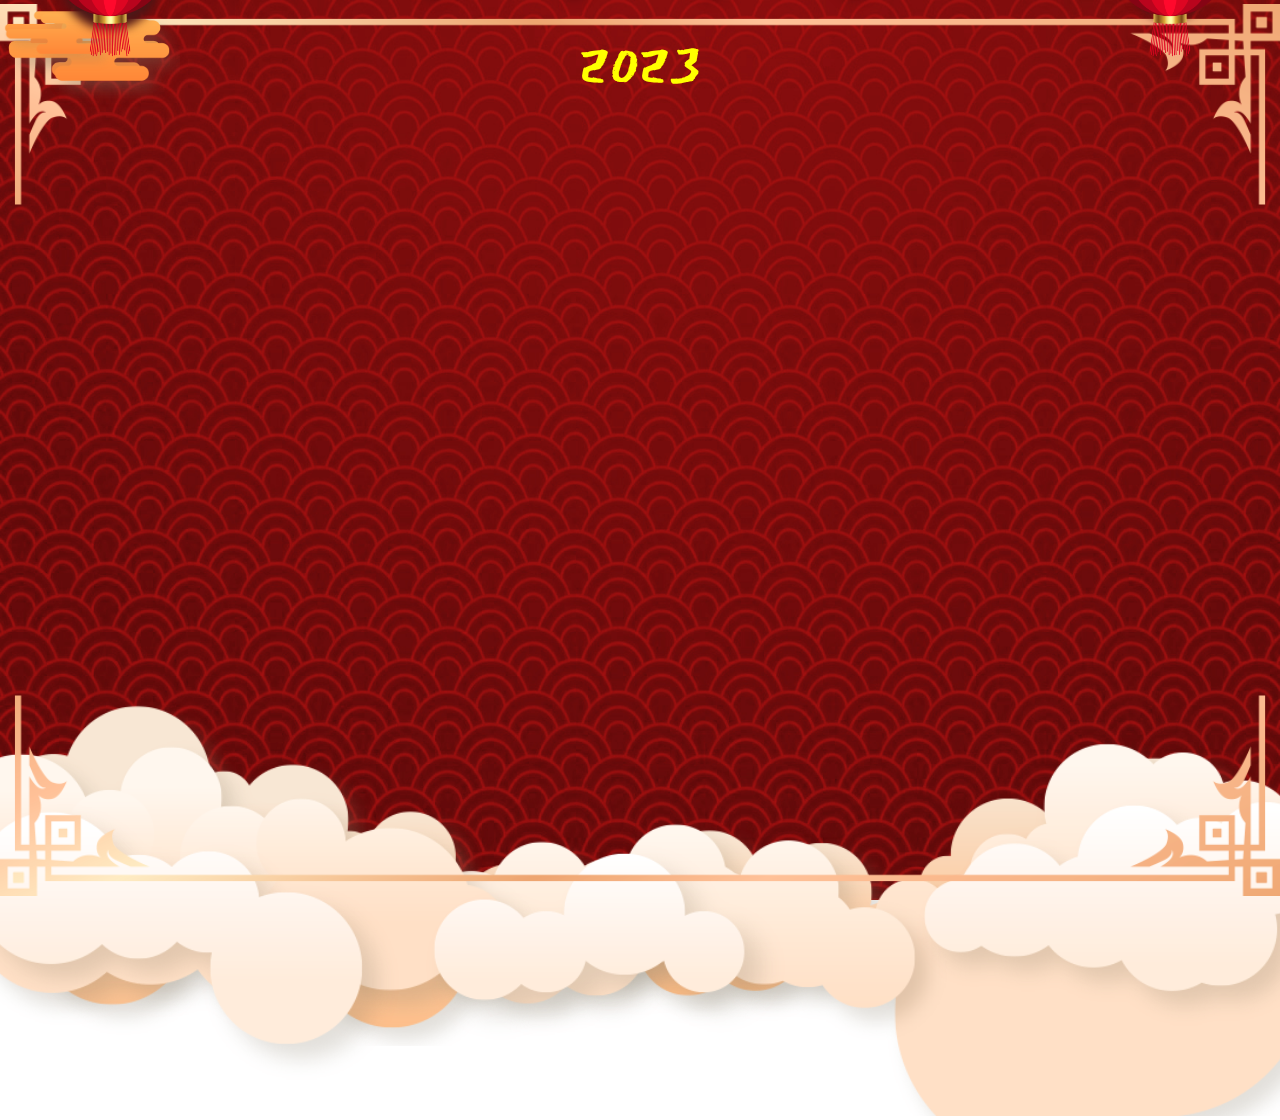
<file: index.html>
<!DOCTYPE html>
<html lang="en">

<head>
    <meta charset="UTF-8">
    <meta http-equiv="X-UA-Compatible" content="IE=edge">
    <meta name="viewport" content="width=device-width, initial-scale=1.0">
    <link rel="stylesheet" href="style.css">
    <title>Happy New Year 2023</title>
</head>

<body>
    <div class="wrapper">
        <h1>Thời gian chỉ còn...</h1>
        <div class="box-time">
            <div class="time">
                <p>Ngày</p>
                <span id="days">day</span>
            </div>
            <div class="time">
                <p>Giờ</p>
                <span id="hours">hours</span>
            </div>
            <div class="time">
                <p>Phút</p>
                <span id="minutes">minute</span>
            </div>
            <div class="time">
                <p>Giây</p>
                <span id="seconds">seconds</span>
            </div>
        </div>
    </div>
</body>
<script src="app.js"></script>

</html>
</file>
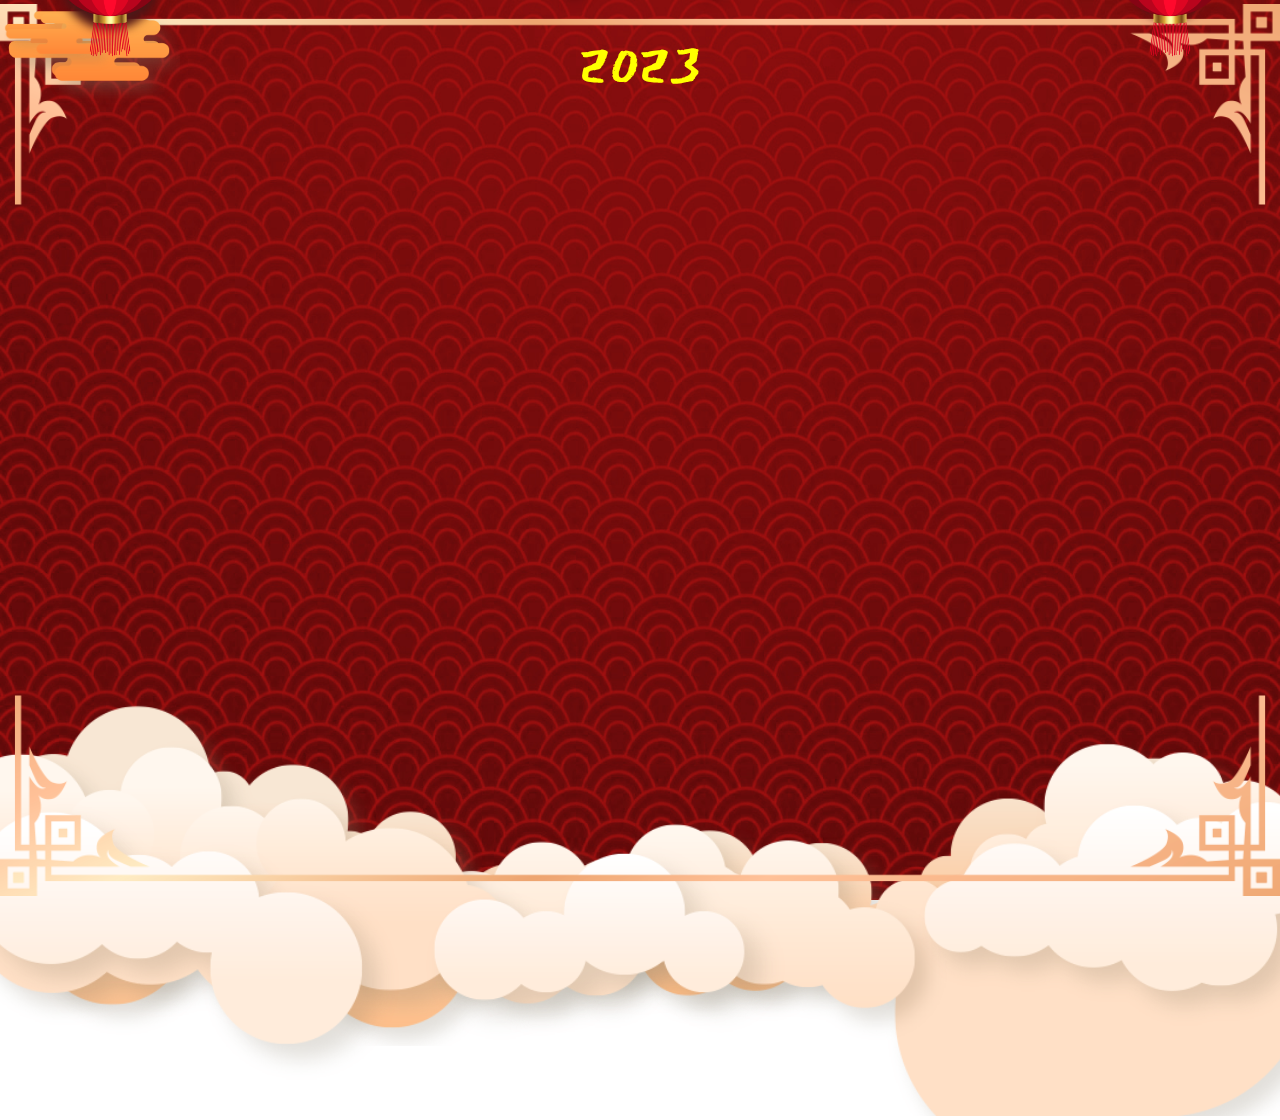
<file: intro.html>
<!DOCTYPE html>
<html lang="en">

<head>
    <meta charset="UTF-8">
    <meta http-equiv="X-UA-Compatible" content="IE=edge">
    <link rel="website icon" type="png" href="image/cat.png">
    <meta name="viewport" content="width=device-width, initial-scale=1.0">
    <link rel="stylesheet" href="https://cdnjs.cloudflare.com/ajax/libs/font-awesome/6.2.1/css/all.min.css"
        integrity="sha512-MV7K8+y+gLIBoVD59lQIYicR65iaqukzvf/nwasF0nqhPay5w/9lJmVM2hMDcnK1OnMGCdVK+iQrJ7lzPJQd1w=="
        crossorigin="anonymous" referrerpolicy="no-referrer" />
    <link rel="stylesheet" href="intro.css">
    <title>Happy New Year 2023</title>
</head>

<body>
    <div class="box-slider">
        <div class="slider1">
            <img src="image/bgr.jpg" alt="">
            <div class="happynewyear">
                <div class="textHappynewyear">
                    <div class="box-span">
                        <span></span>
                    </div>
                    <div class="box-span">
                        <span></span>
                    </div>
                    <div class="box-span">
                        <span></span>
                    </div>
                    <div class="box-span">
                        <span></span>
                    </div>
                </div>
            </div>
            <div class="box-button">
                <div class="button">
                    <button>Ấn vào đây nè!</button>
                    <span><i class="fa-solid fa-heart"></i></span>
                </div>
            </div>
            <div class="box-slider_img1">
                <div class="slider-img1">
                    <img src="image/circular-pattern.png" alt="">
                </div>
                <div class="pattern">
                    <img src="image/pattern.png" alt="">
                </div>
            </div>
            <div class="circle">
                <span></span>
            </div>
            <div class="box-flower">
                <div class="flower-img">
                    <img src="image/flower.png" alt="">
                </div>
                <div class="flower-img">
                    <img src="image/flower.png" alt="">
                </div>
                <div class="flower-img">
                    <img src="image/flower1.png" alt="">
                </div>
                <div class="flower-img">
                    <img src="image/flower1.png" alt="">
                </div>
                <div class="flower-img">
                    <img src="image/flower2.png" alt="">
                </div>
                <div class="flower-img">
                    <img src="image/flower2.png" alt="">
                </div>
            </div>
            <div class="box-slider_img2">
                <div class="box-slider-img2">
                    <div class="slider-img2">
                        <img src="image/lanterns.png" alt="">
                    </div>
                </div>
                <div class="box-slider-img3">
                    <div class="slider-img3">
                        <img src="image/lanterns.png" alt="">
                    </div>
                </div>
                <div class="box-slider-img4">
                    <div class="slider-img4">
                        <img src="image/lanterns.png" alt="">
                    </div>
                </div>
                <div class="box-slider-img5">
                    <div class="slider-img5">
                        <img src="image/lanterns.png" alt="">
                    </div>
                </div>
            </div>
            <div class="slider-img6">
                <img src="image/cloud-red1.png" alt="">
                <img src="image/cloud-red2.png" alt="">
                <img src="image/cloud-red2.png" alt="">
            </div>
            <div class="box-lion_dance">
                <div class="lion_dance1">
                    <img src="image/Lion-dance.gif" alt="">
                </div>
                <div class="lion_dance2">
                    <img src="image/Lion-dance2.gif" alt="">
                </div>
            </div>
            <div class="cat">
                <img src="image/cat.png" alt="">
            </div>
            <div class="box-number">
                <div class="number2023">
                    <div class="number">
                        <span>2</span>
                    </div>
                    <div class="number">
                        <span>0</span>
                    </div>
                    <div class="number">
                        <span>2</span>
                    </div>
                    <div class="number">
                        <span>3</span>
                    </div>
                </div>
            </div>
            <div class="box-rim">
                <div class="rim1">
                    <img src="image/rim1.png" alt="">
                </div>
                <div class="rim2">
                    <img src="image/rim1.png" alt="">
                </div>
            </div>
            <div class="box-texture_clouds">
                <div class="texture_clouds1">
                    <img src="image/texture-clouds.png" alt="">
                </div>
                <div class="texture_clouds1">
                    <img src="image/texture-clouds.png" alt="">
                </div>
                <div class="texture_clouds1">
                    <img src="image/texture-clouds.png" alt="">
                </div>
                <div class="texture_clouds1">
                    <img src="image/texture-clouds.png" alt="">
                </div>
                <div class="texture_clouds1">
                    <img src="image/texture-clouds.png" alt="">
                </div>
            </div>
            <div class="box-big_clouds">
                <div class="big_clouds1">
                    <img src="image/big-clouds1.png" alt="">
                </div>
                <div class="big_clouds2">
                    <img src="image/big-clouds2.png" alt="">
                </div>
                <div class="big_clouds3">
                    <img src="image/big-clouds3.png" alt="">
                </div>
            </div>
        </div>
        <div class="slider2">
            <div class="rhombus"></div>
            <div class="rhombus"></div>
            <div class="rhombus-img">
                <img src="image/avt.jpg" alt="">
            </div>
            <div class="mail">
                <button><i class="fa-regular fa-envelope"></i></button>
                <span class="heart"><i class="fa-solid fa-heart"></i></span>
            </div>
        </div>
        <div class="slider3">
            <div class="box-content">
                <div class="left">
                    <img src="image/bg1.jpg" alt="">
                    <div class="center">

                    </div>
                    <div class="lanterns-content">
                        <img src="image/lanterns.png" alt="">
                    </div>
                    <div class="box-big_flowers">
                        <img src="image/big-flower.png" alt="">
                        <img src="image/big-flower.png" alt="">
                        <img src="image/big-flower.png" alt="">
                        <img src="image/big-flower1.png" alt="">
                        <img src="image/big-flower1.png" alt="">
                        <img src="image/big-flower2.png" alt="">
                        <img src="image/big-flower2.png" alt="">
                        <img src="image/big-flower2.png" alt="">
                    </div>
                    <div class="box-circle_left">
                        <div class="circle_left">
                            <img src="image/circular-pattern.png" alt="">
                            <div class="text-content">
                                <h2>Happy New</h2>
                                <h1>Year</h1>
                                <span>2023</span>
                            </div>
                        </div>
                    </div>
                    <div class="apricot_blossom">
                        <img src="image/apricot-blossom.png" alt="">
                        <img src="image/apricot-blossom.png" alt="">
                        <img src="image/apricot-blossom.png" alt="">
                        <img src="image/apricot-blossom.png" alt="">
                        <img src="image/apricot-blossom.png" alt="">
                        <img src="image/apricot-blossom.png" alt="">
                    </div>
                </div>
                <div class="right">
                    <div class="content">
                        <div class="title">
                            <h1>&#129505Gửi cậu!</h1>
                        </div>
                        <p>
                            Năm mới, kính chúc gia đình cậu sức khỏe, vạn sự như ý an khang thịnh vượng.
                        </p>
                        <p>
                            Tớ chúc cậu luôn xinh đẹp, tài giỏi.
                        </p>
                        <p>
                            Chúc cho cậu luôn vui vẻ, hạnh phúc bên những người cậu yêu thương.
                        </p>
                        <p>
                            Chúc tất cả những gì tốt đẹp nhất sẽ luôn đến với cậu hiện tại cho đến mãi về sau...
                        </p>
                        <p>
                            Chúc cậu 1 đời bình an. Cảm ơn vì tất cả!
                        </p>
                        <div class="fixedContent">
                            <h3>Happy New Year</h3>
                        </div>
                        <div class="view">
                            <span><i class="fa-sharp fa-solid fa-eye"></i></span>
                        </div>
                    </div>
                </div>
            </div>
            <i class="fa-solid fa-xmark"></i>
        </div>
    </div>

    <audio id="song">
        <source src="image/nhac.mp3" type="audio/mp3">
    </audio>

    <script src="intro.js"></script>
</body>

</html>
</file>
<file: style.css>
@import url('https://fonts.googleapis.com/css2?family=Lobster&display=swap');
@import url('https://fonts.googleapis.com/css2?family=Caramel&display=swap');
@import url('https://fonts.googleapis.com/css2?family=Fredoka+One&display=swap');

* {
    padding: 0;
    margin: 0;
    box-sizing: border-box;
}

body {
    background-image: url('image/background1.jpg');
    background-repeat: no-repeat;
    background-size: cover;
    width: 100vw;
    height: 100vh;
    position: relative;
    display: flex;
    justify-content: center;
    align-items: center;
}

.wrapper {
    position: relative;
    width: 100%;
    height: 100%;
    display: flex;
    justify-content: center;
    align-items: center;
    flex-direction: column;
    line-height: 80px;
}

.wrapper h1 {
    font-size: 40px;
    font-family: 'Lobster', cursive;
    letter-spacing: 1px;
    color: #fff;
}

.wrapper .box-time {
    position: relative;
    display: flex;
    line-height: normal;
    width: 530px;
    justify-content: space-between;
}

.box-time .time {
    position: relative;
    width: 120px;
    height: 120px;
    display: flex;
    justify-content: center;
    align-items: center;
    flex-direction: column;
    background-color: rgb(216, 48, 48);
    border-radius: 50%;
    box-shadow: 0 0 20px #fff,
        0 0 40px #fff;
}

.box-time .time::before {
    position: absolute;
    content: '';
    width: 100px;
    height: 100px;
    border: 11px solid rgb(251, 255, 0);
    box-shadow: inset 0 0 10px #333;
    border-radius: 50%;
}

.box-time .time p {
    font-size: 35px;
    font-family: 'Caramel', cursive;
}

.box-time .time span {
    padding: 10px 0px;
    font-size: 25px;
    font-family: 'Fredoka One', cursive;
}

@media (max-width: 600px) {

    .wrapper .box-time {
        width: 350px;

    }

    .box-time .time {
        width: 70px;
        height: 70px;
    }

    .box-time .time::before {
        width: 70px;
        height: 70px;
    }

    .box-time .time p {
        font-size: 24px;
    }

    .box-time .time span {
        padding: 0px;
        font-size: 24px;
    }
}
</file>
<file: intro.css>
@import url('https://fonts.googleapis.com/css2?family=Water+Brush&display=swap');
@import url('https://fonts.googleapis.com/css2?family=East+Sea+Dokdo&display=swap');
@import url('https://fonts.googleapis.com/css2?family=Roboto&display=swap');
@import url('https://fonts.googleapis.com/css2?family=Lobster&display=swap');
@import url('https://fonts.googleapis.com/css2?family=Anton&display=swap');
@import url('https://fonts.googleapis.com/css2?family=Dancing+Script:wght@700&display=swap');

* {
    margin: 0;
    padding: 0;
    box-sizing: border-box;

}

body {
    width: 100vw;
    height: 100vh;
    overflow: hidden;
}

.box-slider {
    width: 100%;
    height: 100%;
    position: relative;
}

.box-slider_img1 {
    width: 100%;
    height: 100%;
    position: absolute;
    z-index: 1000;
    top: 0;
}

.slider1 {
    width: 100%;
    height: 100%;
    overflow: hidden;
    /* animation: slider1 3s forwards; */
    user-select: none;
}

@keyframes slider1 {
    0% {
        transform: scale(3);
        filter: blur(10px);
    }

    100% {
        transform: scale(1);
        filter: blur(0);
    }
}

.slider1 img {
    width: 100%;
    height: 100%;
}

.happynewyear {
    position: absolute;
    width: 100%;
    display: flex;
    justify-content: center;
    top: 0;
    left: 0;
    z-index: 100000;
}

.textHappynewyear {
    position: absolute;
    width: 500px;
    height: 80px;
    display: flex;
    justify-content: space-between;
    top: 20px;
    transform: translateY(-130px);
    animation: textHappyTransform 1s 3s forwards;
}

.view {
    font-size: 20px;
}

.fa-eye:before {
    margin-right: 10px;
    font-size: 24px;
    color: blue;
}

.fa-eye:hover:before {
    color: red;
}

@keyframes textHappyTransform {
    0% {
        transform: translateY(-130px);
    }

    50%,
    100% {
        transform: translateY(0px);
    }
}

.box-span {
    top: 0;
}

.textHappynewyear .box-span span {
    width: 80px;
    height: 80px;
    background-color: red;
    transform: rotate(45deg);
    display: flex;
    justify-content: center;
    align-items: center;
    box-shadow: inset 0px 0px 10px rgb(0, 0, 0, 0.6);
}

.textHappynewyear .box-span:nth-child(1) {
    animation: rotateText 5s linear infinite;
}

@keyframes rotateText {
    0% {
        transform: rotate(0deg);
        transform-origin: top;
    }

    25% {
        transform: rotate(5deg);
        transform-origin: top;
    }

    50% {
        transform: rotate(0deg);
        transform-origin: top;
    }

    75% {
        transform: rotate(-5deg);
        transform-origin: top;
    }

    100% {
        transform: rotate(0deg);
        transform-origin: top;
    }
}

.textHappynewyear .box-span:nth-child(2) {
    animation: rotateText2 3s linear infinite;
}

@keyframes rotateText2 {
    0% {
        transform: rotate(0deg);
        transform-origin: top;
    }

    25% {
        transform: rotate(5deg);
        transform-origin: top;
    }

    50% {
        transform: rotate(0deg);
        transform-origin: top;
    }

    75% {
        transform: rotate(-5deg);
        transform-origin: top;
    }

    100% {
        transform: rotate(0deg);
        transform-origin: top;
    }
}

.textHappynewyear .box-span:nth-child(3) {
    animation: rotateText3 7s linear infinite;
}

@keyframes rotateText3 {
    0% {
        transform: rotate(0deg);
        transform-origin: top;
    }

    25% {
        transform: rotate(5deg);
        transform-origin: top;
    }

    50% {
        transform: rotate(0deg);
        transform-origin: top;
    }

    75% {
        transform: rotate(-5deg);
        transform-origin: top;
    }

    100% {
        transform: rotate(0deg);
        transform-origin: top;
    }
}

.textHappynewyear .box-span:nth-child(4) {
    animation: rotateText4 4s linear infinite;
}

@keyframes rotateText4 {
    0% {
        transform: rotate(0deg);
        transform-origin: top;
    }

    25% {
        transform: rotate(5deg);
        transform-origin: top;
    }

    50% {
        transform: rotate(0deg);
        transform-origin: top;
    }

    75% {
        transform: rotate(-5deg);
        transform-origin: top;
    }

    100% {
        transform: rotate(0deg);
        transform-origin: top;
    }
}

.textHappynewyear span::before {
    position: absolute;
    content: '';
    width: 100%;
    height: 100%;
    border: 2px solid #ffe100;
    box-shadow: 8px 3px 15px rgb(0, 0, 0, 0.6);
}

.textHappynewyear .box-span:nth-child(1) span::after {
    position: absolute;
    content: 'Chúc';
    transform: rotate(-45deg);
    font-family: 'Water Brush', cursive;
    font-size: 40px;
    color: #ffe100;
    animation: textHappy1 4s linear infinite;
}

@keyframes textHappy1 {
    0% {
        content: 'Chúc';
    }

    33.333% {
        content: 'Vạn';
    }

    66.6667% {
        content: 'An';
    }

    100% {
        content: 'Chúc';
    }
}

.textHappynewyear .box-span:nth-child(2) span::after {
    position: absolute;
    content: 'Mừng';
    transform: rotate(-45deg);
    font-family: 'Water Brush', cursive;
    font-size: 35px;
    color: #ffe100;
    animation: textHappy2 4s linear infinite;
}

@keyframes textHappy2 {
    0% {
        content: 'Mừng';
    }

    33.333% {
        content: 'Sự';
    }

    66.6667% {
        content: 'Khang';
    }

    100% {
        content: 'Mừng';
    }
}

.textHappynewyear .box-span:nth-child(3) span::after {
    position: absolute;
    content: 'Năm';
    transform: rotate(-45deg);
    font-family: 'Water Brush', cursive;
    font-size: 40px;
    color: #ffe100;
    animation: textHappy3 4s linear infinite;
}

@keyframes textHappy3 {
    0% {
        content: 'Năm';
    }

    33.333% {
        content: 'Như';
    }

    66.6667% {
        content: 'Thịnh';
    }

    100% {
        content: 'Năm';
    }
}

.textHappynewyear .box-span:nth-child(4) span::after {
    position: absolute;
    content: 'Mới';
    transform: rotate(-45deg);
    font-family: 'Water Brush', cursive;
    font-size: 40px;
    color: #ffe100;
    animation: textHappy4 4s linear infinite;
}

@keyframes textHappy4 {
    0% {
        content: 'Mới';
    }

    33.333% {
        content: 'Ý';
    }

    66.6667% {
        content: 'Vượng';
    }

    100% {
        content: 'Mới';
    }
}

.box-slider_img1 {
    animation: scaleRotate 1s 4s forwards;
    opacity: 0;
    transform: scale(0.3);
}

.slider1 .box-slider_img1 .slider-img1 {
    position: absolute;
    width: 400px;
    top: 50%;
    left: 50%;
    transform: translate(-50%, -50%);
    display: flex;
    justify-content: center;
    align-items: center;
    z-index: 10;
    animation: sliderImg2 20s linear infinite;
}

@keyframes scaleRotate {
    0% {
        opacity: 0;
        transform: scale(0.3);
    }

    100% {
        opacity: 1;
        transform: scale(1);
    }
}

@keyframes sliderImg2 {
    0% {
        transform: translate(-50%, -50%) rotate(0deg);
    }

    100% {
        transform: translate(-50%, -50%) rotate(360deg);
    }
}

.slider1 .box-slider_img1 .slider-img1::before {
    position: absolute;
    content: '';
    width: calc(100% - 40px);
    height: calc(100% - 40px);
    background-color: #aa0000;
    border-radius: 50%;
    z-index: -1;
    box-shadow: inset 0px 0px 80px rgb(0, 0, 0);
}

.slider1 .box-slider_img1 .slider-img1 img {
    width: 100%;
}

.box-number {
    position: absolute;
    top: 0;
    left: 0;
    z-index: 10000;
    width: 100%;
    height: 100%;
    pointer-events: none;
}

.number2023 {
    position: absolute;
    display: flex;
    top: 63%;
    left: 50%;
    align-items: center;
    justify-content: center;
    transform: translate(-50%, -50%);
    font-family: 'East Sea Dokdo', cursive;
    color: rgb(255, 255, 0);
    font-size: 75px;
}

.number2023 .number:nth-child(1) {
    position: relative;
    top: -500px;
    animation: number1 1.5s 4.5s linear forwards;
}

@keyframes number1 {
    0% {
        top: -400px;
        left: -100px;
        transform: rotate(15deg);
        /* transform-origin: left; */
    }

    20% {
        top: 0px;
        left: -100px;
        transform: rotate(15deg);
        /* transform-origin: left; */
    }

    23% {
        top: -10px;
        left: -97px;
        transform: rotate(10deg);
    }

    25% {
        top: -20px;
        left: -95px;
    }

    28% {
        top: -28px;
        left: -90px;
    }

    30% {
        top: -35px;
        left: -85px;
    }

    33% {
        top: -41.5px;
        left: -82px;
    }

    35% {
        top: -50px;
        left: -80px;
    }

    40% {
        top: -62px;
        left: -75px;
    }

    45% {
        top: -68px;
        left: -70px;
    }

    50% {
        top: -70px;
        left: -65px;
    }

    52.5% {
        top: -69px;
        left: -62px;
    }

    55% {
        top: -68px;
        left: -60px;
    }

    57.5% {
        top: -65px;
        left: -55px;
    }

    60% {
        top: -62px;
        left: -50px;
    }

    62.5% {
        top: -59px;
        left: -48px;
    }

    65% {
        top: -50px;
        left: -45px;
    }

    67.5% {
        top: -41.5px;
        left: -43px;
    }

    70% {
        top: -35px;
        left: -40px;
    }

    72.5% {
        top: -28px;
        left: -38px;
    }

    75% {
        top: -20px;
        left: -35px;
    }

    77.5% {
        top: -10px;
        left: -33px;
    }

    80% {
        top: 0;
        left: -30px;
        transform: rotate(-15deg);
    }

    82.5% {
        top: -3px;
        left: -27px;
    }

    85% {
        top: -8px;
        left: -22.5px;
    }

    90% {
        top: -20px;
        left: -15px;
    }

    95% {
        top: -8px;
        left: -7.5px;
    }

    100% {
        top: 0px;
        left: 0px;
        transform: rotate(0deg);
        transform-origin: left;
    }
}

.number2023 .number:nth-child(2) {
    position: relative;
    top: -500px;
    animation: number1 1.5s 5.5s linear forwards;
}

.number2023 .number:nth-child(3) {
    position: relative;
    top: -500px;
    animation: number1 1.5s 6.5s linear forwards;
}

.number2023 .number:nth-child(4) {
    position: relative;
    top: -500px;
    animation: number1 1.5s 7.5s linear forwards;
}

.box-button {
    position: absolute;
    top: 75%;
    left: 50%;
    transform: translate(-50%, -50%) scale(0);
    z-index: 10000;
    animation: scaleButton 3s 10s linear forwards;
}

@keyframes scaleButton {
    0% {
        transform: translate(-50%, -50%) scale(0);
    }

    10% {
        transform: translate(-50%, -50%) scale(1.3);
    }

    20% {
        transform: translate(-50%, -50%) scale(0.7);
    }

    30%,
    100% {
        transform: translate(-50%, -50%) scale(1);
    }
}

.box-button .button {
    width: 170px;
    height: 50px;
    display: flex;
    justify-content: center;
    align-items: center;
}

.box-button .button button {
    padding: 10px 15px;
    background-color: rgb(199, 37, 68);
    font-family: 'Roboto', sans-serif;
    border: none;
    color: #ffe100;
    font-size: 15px;
    font-weight: bold;
    border-radius: 4px 0px 0px 4px;
    cursor: pointer;
    transition: 0.5s;
}

.box-button .button button:hover {
    background-color: rgb(180, 32, 59);
    color: aliceblue;
}

.box-button .button span {
    position: relative;
    width: 42px;
    height: 42px;
    background-color: rgb(199, 37, 68);
    margin-left: -2px;
    border-radius: 0px 6px 6px 0px;
    cursor: pointer;
    display: flex;
    justify-content: center;
    align-items: center;
    transition: 0.5s;
}

.box-button .button button:hover~span {
    transform: translateY(-4px);
    background-color: rgb(186, 35, 62);
    box-shadow: -2px 2px 5px rgb(0, 0, 0, 0.5);
}

.box-button .button span i {
    color: #fff;
    transition: 0.5s;
}

.box-button .button button:hover~span i {
    color: rgb(255, 41, 80);
    transform: rotate(360deg);
    filter: drop-shadow(0px 0px 10px rgb(255, 187, 199));
}

.circle {
    position: absolute;
    top: 0;
    left: 0;
    width: 100%;
    height: 100%;
    display: flex;
    justify-content: center;
    align-items: center;
}

.circle span {
    position: absolute;
    width: 450px;
    height: 450px;
    background: #db0000;
    border-radius: 50%;
    display: flex;
    justify-content: center;
    align-items: center;
    box-shadow: 0 0 30px rgb(0, 0, 0);
    opacity: 0;
    animation: scaleRotate 1s 3s forwards;
}

.circle span::before {
    position: absolute;
    content: '';
    width: 100%;
    height: 100%;
    border: 4px solid #ffe100;
    border-radius: 50%;
}

.pattern {
    position: absolute;
    top: 50%;
    left: 50%;
    transform: translate(-50%, -50%);
    content: '';
    width: 230px;
    height: 230px;
    display: flex;
    justify-content: center;
    align-items: center;
    z-index: 1000;
    overflow: hidden;
    background-color: #aa0000;
    border-radius: 50%;
    box-shadow: inset 0px 0px 15px rgb(0, 0, 0, 0.6);
}

.pattern img {
    width: 570px;
    opacity: 0.5;
}

.box-flower {
    position: absolute;
    top: 0;
    left: 0;
    width: 100%;
    animation: scaleRotate 1s 4s forwards;
    opacity: 0;
    transition: all 1s;
    transform: scale(0.3);
    z-index: 80;
}

.flower-img:nth-child(1) {
    position: absolute;
    width: 100px;
    top: 100px;
    left: 460px;
    z-index: 1000;
    animation: rotateFlower 3s linear infinite;
}

@keyframes rotateFlower {
    0% {
        transform: rotate(0deg);
    }

    100% {
        transform: rotate(360deg);
    }
}

.flower-img:nth-child(4) {
    position: absolute;
    width: 130px;
    top: 380px;
    right: 430px;
    z-index: 1000;
    /* filter: drop-shadow(-5px 6px 5px rgb(0, 0, 0, 0.5)); */
    animation: rotateFlower2 5s linear infinite;
}

@keyframes rotateFlower2 {
    0% {
        transform: rotate(360deg);
    }

    100% {
        transform: rotate(0deg);
    }
}

.flower-img:nth-child(3) {
    position: absolute;
    width: 180px;
    top: 140px;
    left: 350px;
    z-index: 10;
    /* filter: drop-shadow(-5px 6px 5px rgb(0, 0, 0, 0.5)); */
    animation: rotateFlower2 3s linear infinite;
}

.flower-img:nth-child(6) {
    position: absolute;
    width: 100px;
    top: 330px;
    right: 420px;
    z-index: 70;
    /* filter: drop-shadow(-5px 6px 5px rgb(0, 0, 0, 0.5)); */
    animation: rotateFlower 3s linear infinite;
}

.flower-img:nth-child(5) {
    position: absolute;
    width: 125px;
    top: 110px;
    left: 400px;
    z-index: 10;
    /* filter: drop-shadow(-5px 6px 5px rgb(0, 0, 0, 0.5)); */
    animation: rotateFlower2 5s linear infinite;
}

.flower-img:nth-child(2) {
    position: absolute;
    width: 180px;
    top: 390px;
    right: 460px;
    z-index: 10;
    /* filter: drop-shadow(-5px 6px 5px rgb(0, 0, 0, 0.5)); */
    animation: rotateFlower2 4s linear infinite;
}

.box-slider_img2 {
    position: absolute;
    width: 100%;
    height: 100%;
    top: 0;
    left: 0;
}

.box-slider-img2 {
    position: absolute;
    width: 160px;
    top: -200px;
    left: 0;
    z-index: 100;
    animation: dichchuyen1 2s forwards,
        lanterns 3s infinite linear;
    animation-delay: 2s;
}

@keyframes dichchuyen1 {
    0% {
        top: -150px;
        left: 0;
    }

    30% {
        top: 0;
        left: 0;
    }

    50% {
        top: -20px;
        left: 0;
    }

    100% {
        top: 0;
        left: 0;
    }
}

.box-slider-img2 .slider-img2 {
    position: absolute;
    top: 100px;
    left: 30px;
    width: 160px;
    display: flex;
    justify-content: center;
    align-items: center;
    z-index: 100;
}

@keyframes lanterns {
    0% {
        transform: rotate(0deg);
        transform-origin: top;
    }

    25% {
        transform-origin: top;
        transform: rotate(5deg);
    }

    50% {
        transform-origin: top;
        transform: rotate(0deg);
    }

    75% {
        transform-origin: top;
        transform: rotate(-5deg);
    }

    100% {
        transform: rotate(0deg);
        transform-origin: top;
    }
}

.box-slider-img2 .slider-img2::before {
    position: absolute;
    content: '';
    width: 100px;
    height: 100px;
    background-image: radial-gradient(circle farthest-corner at center, #373737 0%, #5d0000 100%);
    top: 50%;
    left: 50%;
    transform: translate(-50%, -50%);
    border-radius: 50%;
    filter: blur(5px);
    z-index: -1;
}

.box-slider-img2 .slider-img2::after {
    position: absolute;
    content: '';
    width: 2px;
    height: 200px;
    background: #ffe100;
    z-index: -1;
    top: -145px;
}

.slider-img2 img {
    width: 100%;
    z-index: 9;
}

.box-slider-img3 {
    position: absolute;
    top: -200px;
    left: 230px;
    width: 130px;
    height: auto;
    z-index: 100;
    animation: dichchuyen2 2s 2s forwards,
        lanterns 3s 1s infinite linear;
}

@keyframes dichchuyen2 {
    0% {
        top: -200px;
        left: 230px;
    }

    30% {
        top: 0;
        left: 230px;
    }

    50% {
        top: -20px;
        left: 230px;
    }

    100% {
        top: 0;
        left: 230px;
    }
}

.box-slider-img3 .slider-img3 {
    position: absolute;
    top: 50px;
    width: 130px;
    display: flex;
    justify-content: center;
    align-items: center;
    z-index: 10;
}

.box-slider-img3 .slider-img3::before {
    position: absolute;
    content: '';
    width: 80px;
    height: 80px;
    background-image: radial-gradient(circle farthest-corner at center, #373737 0%, #5d0000 100%);
    top: 50%;
    left: 50%;
    transform: translate(-50%, -50%);
    border-radius: 50%;
    filter: blur(5px);
    z-index: -1;
}

.box-slider-img3 .slider-img3::after {
    position: absolute;
    content: '';
    width: 2px;
    height: 200px;
    background: #ffe100;
    z-index: -1;
    top: -145px;
}

.slider-img3 img {
    width: 100%;
    z-index: 9;
}

.box-slider-img4 {
    position: absolute;
    top: -200px;
    right: 230px;
    width: 130px;
    height: auto;
    z-index: 100;
    animation: dichchuyen3 2s 2s forwards,
        lanterns 3s 1s infinite linear;
}

@keyframes dichchuyen3 {
    0% {
        top: -200px;
        right: 230px;
    }

    30% {
        top: 0;
        right: 230px;
    }

    50% {
        top: -20px;
        right: 230px;
    }

    100% {
        top: 0;
        right: 230px;
    }
}

.box-slider-img4 .slider-img4 {
    position: absolute;
    top: 50px;
    width: 130px;
    display: flex;
    justify-content: center;
    align-items: center;
    z-index: 10;
}

.box-slider-img4 .slider-img4::before {
    position: absolute;
    content: '';
    width: 80px;
    height: 80px;
    background-image: radial-gradient(circle farthest-corner at center, #373737 0%, #5d0000 100%);
    top: 50%;
    left: 50%;
    transform: translate(-50%, -50%);
    border-radius: 50%;
    filter: blur(5px);
    z-index: -1;
}

.box-slider-img4 .slider-img4::after {
    position: absolute;
    content: '';
    width: 2px;
    height: 200px;
    background: #ffe100;
    z-index: -1;
    top: -145px;
}

.slider-img4 img {
    width: 100%;
    z-index: 9;
}

.box-slider-img5 {
    position: absolute;
    top: -200px;
    right: 30px;
    width: 160px;
    height: auto;
    z-index: 100;
    animation: dichchuyen4 2s 2s forwards,
        lanterns 3s infinite linear;
}

@keyframes dichchuyen4 {
    0% {
        top: -200px;
        right: 30px;
    }

    30% {
        top: 0;
        right: 30px;
    }

    50% {
        top: -20px;
        right: 30px;
    }

    100% {
        top: 0;
        right: 30px;
    }
}

.box-slider-img5 .slider-img5 {
    position: absolute;
    top: 100px;
    width: 160px;
    display: flex;
    justify-content: center;
    align-items: center;
    z-index: 10;
}

.box-slider-img5 .slider-img5::before {
    position: absolute;
    content: '';
    width: 80px;
    height: 80px;
    background-image: radial-gradient(circle farthest-corner at center, #373737 0%, #5d0000 100%);
    top: 50%;
    left: 50%;
    transform: translate(-50%, -50%);
    border-radius: 50%;
    filter: blur(5px);
    z-index: -1;
}

.box-slider-img5 .slider-img5::after {
    position: absolute;
    content: '';
    width: 2px;
    height: 200px;
    background: #ffe100;
    z-index: -1;
    top: -145px;
}

.slider-img5 img {
    width: 100%;
    z-index: 9;
}

.slider-img6 {
    position: absolute;
    top: 0;
    left: 0;
    z-index: 100;
}

.slider-img6 img:nth-child(1) {
    width: 170px;
    filter: drop-shadow(5px 5px 7px rgb(0, 0, 0, 0.5));
    margin-top: 120px;
    margin-left: -160px;
    position: absolute;
    z-index: 11;
    animation: cloudRed1 2s 3s forwards;
}

@keyframes cloudRed1 {
    0% {
        margin-left: -160px;
    }

    50%,
    100% {
        margin-left: 210px;
    }
}

.slider-img6 img:nth-child(2) {
    width: 160px;
    filter: drop-shadow(5px 7px 8px rgb(0, 0, 0, 0.4));
    margin-top: 200px;
    margin-left: 1500px;
    position: absolute;
    z-index: 11;
    animation: cloudRed2 2s 3s forwards;
}

@keyframes cloudRed2 {
    0% {
        margin-left: 1500px;
    }

    50%,
    100% {
        margin-left: 800px;
    }
}

.slider-img6 img:nth-child(3) {
    width: 180px;
    filter: drop-shadow(-8px 5px 7px rgb(0, 0, 0, 0.4));
    margin-top: 450px;
    margin-left: -170px;
    position: absolute;
    z-index: 11;
    transform: scaleX(-1) rotate(-5deg);
    animation: cloudRed3 2s 3s forwards;
}

@keyframes cloudRed3 {
    0% {
        margin-left: -100px;
    }

    50%,
    100% {
        margin-left: 440px;
    }
}

.box-lion_dance {
    position: absolute;
    top: 0;
    left: 0;
    width: 100%;
    height: 100%;
}

.box-lion_dance .lion_dance1 {
    position: absolute;
    width: 250px;
    top: 290px;
    right: 180px;
    z-index: 100;
    transform: scale(0);
    animation: lionDance 3s 3.5s forwards alternate;
}

@keyframes lionDance {
    0% {
        transform: scale(0);
    }

    10% {
        transform: scale(1.3);
    }

    20% {
        transform: scale(0.7);
    }

    30%,
    100% {
        transform: scale(1);
    }
}

.box-lion_dance .lion_dance1::before {
    position: absolute;
    content: '';
    width: 120px;
    height: 15px;
    background-color: rgb(0, 0, 0);
    border-radius: 10px;
    left: 60%;
    bottom: 60px;
    transform: translateX(-50%);
    filter: blur(8px);
    z-index: -1;
}

.box-lion_dance .lion_dance2 {
    position: absolute;
    width: 250px;
    top: 310px;
    left: 200px;
    z-index: 100;
    transform: scale(0);
    animation: lionDance 3s 3.5s forwards alternate;
}

.box-lion_dance .lion_dance2::before {
    position: absolute;
    content: '';
    width: 100px;
    height: 15px;
    background-color: rgb(0, 0, 0);
    border-radius: 10px;
    left: 44%;
    bottom: 27px;
    transform: translateX(-50%);
    filter: blur(8px);
    z-index: -1;
}

.cat {
    position: absolute;
    top: 50%;
    left: 50%;
    opacity: 0;
    transform: translate(-50%, -50%) scale(0);
    z-index: 1000;
    transition: .5s;
    cursor: pointer;
    animation: scaleCat 1s 4.2s forwards;
}

@keyframes scaleCat {
    0% {
        opacity: 0;
        top: 50%;
        left: 50%;
        transform: translate(-50%, -50%) scale(0);
    }

    100% {
        opacity: 1;
        top: 50%;
        left: 50%;
        transform: translate(-50%, -50%) scale(1);
    }
}

.cat:hover {
    filter: drop-shadow(0 0 25px rgb(255, 255, 0));
}

.cat img {
    width: 190px;
    margin-top: -5rem;
}

.box-rim {
    position: absolute;
    width: 100%;
    height: 100%;
    top: 0;
    left: 0;
    z-index: 10;
}

.box-rim .rim1 {
    top: 0;
    transform: scaleY(-1);
}

.box-rim .rim2 {
    position: absolute;
    bottom: 0;
    width: 100%;
}

.box-texture_clouds {
    position: absolute;
    top: 0;
    left: 0;
    width: 100%;
}

.texture_clouds1:nth-child(1) {
    position: absolute;
    width: 120px;
    animation: textureClouds1 60s infinite linear;
}

@keyframes textureClouds1 {
    0% {
        top: 200px;
        left: -150px;
    }

    50% {
        top: 200px;
        left: 1300px;
    }

    100% {
        top: 200px;
        left: -150px;
    }
}

.texture_clouds1 img {
    width: 120px;
}

.texture_clouds1:nth-child(2) {
    position: absolute;
    /* top: 320px;
    left: 280px; */
    width: 130px;
    z-index: 10;
    animation: textureClouds2 30s infinite linear;
}

@keyframes textureClouds2 {
    0% {
        top: 320px;
        left: -150px;
    }

    50% {
        top: 320px;
        left: 1300px;
    }

    100% {
        top: 200px;
        left: -150px;
    }
}

.texture_clouds1:nth-child(2) img {
    width: 170px;
}

.texture_clouds1:nth-child(3) {
    position: absolute;
    /* top: 150px;
    right: 180px; */
    width: 100px;
    z-index: 10;
    animation: textureClouds3 65s infinite linear;
}

@keyframes textureClouds3 {
    0% {
        top: 150px;
        right: -150px;
    }

    50% {
        top: 150px;
        right: 1300px;
    }

    100% {
        top: 150px;
        right: -150px;
    }
}

.texture_clouds1:nth-child(3) img {
    width: 100px;
}

.texture_clouds1:nth-child(4) {
    position: absolute;
    /* top: 260px;
    right: 250px; */
    width: 180px;
    z-index: 10;
    animation: textureClouds4 20s infinite linear;
}

@keyframes textureClouds4 {
    0% {
        top: 260px;
        right: -150px;
    }

    50% {
        top: 260px;
        right: 1300px;
    }

    100% {
        top: 260px;
        right: -150px;
    }
}

.texture_clouds1:nth-child(4) img {
    width: 180px;
}

.texture_clouds1:nth-child(5) {
    position: absolute;
    /* top: 380px;
    right: 30px; */
    width: 120px;
    z-index: 10;
    animation: textureClouds5 50s infinite linear;
}

@keyframes textureClouds5 {
    0% {
        top: 380px;
        right: -150px;
    }

    50% {
        top: 380px;
        right: 1300px;
    }

    100% {
        top: 380px;
        right: -150px;
    }
}

.texture_clouds1:nth-child(5) img {
    width: 120px;
}

.box-big_clouds {
    position: absolute;
    top: 0;
    left: 0;
    width: 100%;
    height: 100%;
    display: flex;
    justify-content: center;
    align-items: center;
}

.big_clouds1 {
    position: absolute;
    bottom: -190px;
    width: 110%;
    z-index: 7;
    animation: bigClouds1 4s infinite alternate;
}

@keyframes bigClouds1 {
    0% {
        transform: scale(1);
    }

    50% {
        transform: scale(0.98);
    }

    100% {
        transform: scale(1);
    }
}

.big_clouds2 {
    position: absolute;
    bottom: -220px;
    width: 110%;
    z-index: 6;
    animation: bigClouds2 3s infinite alternate;
}

@keyframes bigClouds2 {
    0% {
        transform: scale(1);
    }

    50% {
        transform: scale(0.98);
    }

    100% {
        transform: scale(1);
    }
}

.big_clouds3 {
    position: absolute;
    bottom: -150px;
    width: 110%;
    z-index: 5;
    animation: bigClouds3 2s infinite alternate;
}

@keyframes bigClouds3 {
    0% {
        transform: scale(1);
    }

    50% {
        transform: scale(0.98);
    }

    100% {
        transform: scale(1);
    }
}


/* ---------slider2-------- */
.slider2 {
    position: absolute;
    top: 50%;
    left: 50%;
    transform: translate(-50%, -50%);
    display: flex;
    justify-content: center;
    align-items: center;
    z-index: 100;
    user-select: auto;
}

.slider2 .rhombus:nth-child(1) {
    position: absolute;
    width: 396px;
    height: 370px;
    background: #fff;
    transform: rotate(-35deg) skewX(20deg) scale(0);
    border: 4px solid rgb(255, 255, 0);
    box-shadow: 0 0 10px rgb(0, 0, 0),
        0 0 30px rgb(0, 0, 0, 0.5);
    transition: 1s;
}

.slider2 .rhombus:nth-child(2) {
    position: absolute;
    width: 310px;
    height: 284px;
    background: #fff;
    transform: rotate(-35deg) skewX(20deg) scale(0);
    border: 4px solid rgb(255, 255, 0);
    box-shadow: 0 0 10px rgb(0, 0, 0, 0.5),
        0 0 20px rgb(0, 0, 0, 0.1);
}

.rhombus-img {
    width: 250px;
    height: 250px;
    background-color: #fff;
    border: 4px solid rgb(255, 255, 0);
    z-index: 100;
    box-shadow: 0 0 10px rgb(0, 0, 0, 0.5),
        0 0 20px rgb(0, 0, 0, 0.1);
    overflow: hidden;
    border-radius: 50%;
    transform: scale(0);
}

.rhombus-img img {
    width: 100%;
    height: 100%;
    object-fit: cover;
    transition: 0.5s;
}

.mail {
    position: absolute;
    z-index: 100000;
    margin-top: 330px;
    width: 100px;
    height: 40px;
    display: flex;
    justify-content: center;
    align-items: center;
    cursor: pointer;
    transform: scale(0);
}

.mail button {
    padding: 10px 15px;
    background-color: rgb(199, 37, 68);
    border: none;
    font-size: 25px;
    border-radius: 4px 0px 0px 4px;
    transition: 0.5s;
    width: 58px;
    height: 40px;
    display: flex;
    justify-content: center;
    align-items: center;
    cursor: pointer;
    color: #fff;
}

.mail button>i {
    transition: 0.5s;
}

.mail span {
    position: relative;
    width: 44px;
    height: 44px;
    background-color: rgb(199, 37, 68);
    margin-left: -2px;
    border-radius: 0px 6px 6px 0px;
    cursor: pointer;
    display: flex;
    justify-content: center;
    align-items: center;
    transition: 0.5s;
}

.heart i {
    color: #fff;
    transition: 1s;
}

.mail:hover button i {
    cursor: pointer;
    color: rgb(255, 41, 80);
    filter: drop-shadow(0px 0px 10px rgb(255, 187, 199));
    animation: rotateMail 0.5s linear infinite;
}

@keyframes rotateMail {
    0% {
        transform: rotate(0deg);
    }

    25% {
        transform: rotate(5deg);
    }

    50% {
        transform: rotate(0deg);
    }

    75% {
        transform: rotate(-5deg);
    }

    100% {
        transform: rotate(0deg);
    }
}

.mail:hover>.heart {
    transform: translateY(-4px);
    background-color: rgb(186, 35, 62);
    box-shadow: -2px 2px 5px rgb(0, 0, 0, 0.5);
}

.mail:hover>.heart i {
    color: rgb(255, 41, 80);
    transform: rotate(360deg);
    filter: drop-shadow(0px 0px 10px rgb(255, 187, 199));
}

.slider3 {
    position: absolute;
    width: 100%;
    height: 100%;
    top: 0;
    left: 0;
    background: rgb(0, 0, 0, 0.5);
    z-index: 100000;
    display: flex;
    justify-content: center;
    align-items: center;
    transform: scale(0);
    transition: all 0.5s;
}

.slider3.active {
    transform: scale(1);
}

.slider3 i {
    position: absolute;
    top: 20px;
    right: 20px;
    color: #fff;
    font-size: 30px;
    cursor: pointer;
}

.box-content {
    position: relative;
    width: 800px;
    height: 500px;
    display: flex;
    overflow: hidden;
    background: linear-gradient(360deg, rgb(206, 19, 53) 0%, rgb(199, 20, 53) 100%);
    margin: 0px 20px;
}

.box-content .left {
    position: relative;
    width: 50%;
    height: 100%;
    border-right: 1px solid rgb(0, 0, 0, 0.2);
    box-shadow: 0 0 5px rgb(0, 0, 0, 0.5);
    overflow: hidden;
    display: flex;
    justify-content: center;
    align-items: center;
}

.left>img {
    opacity: 0.4;
    width: 1000px;
    height: 600px;
}

.left .center {
    position: absolute;
    width: 60%;
    height: 100%;
    background: rgb(156, 19, 58);
    border-left: 3px solid rgb(255, 255, 0);
    border-right: 3px solid rgb(255, 255, 0);
    display: flex;
    justify-content: center;
}

.left .center::before {
    position: absolute;
    content: '';
    width: 260px;
    height: 100%;
    border-left: 5px solid rgb(255, 255, 0);
    border-right: 5px solid rgb(255, 255, 0);
}

.left .lanterns-content {
    position: absolute;
    width: 150px;
    left: -20px;
    top: 20px;
    display: flex;
    justify-content: center;
    filter: drop-shadow(0 5px 7px rgb(0, 0, 0, 0.6));
}

.left .lanterns-content::before {
    position: absolute;
    content: '';
    width: 2px;
    height: 100px;
    background-color: #e8cd00;
    top: -20px;
    z-index: -1;
}

.left .lanterns-content>img {
    width: 150px;
}

.box-big_flowers {
    position: absolute;
    width: 100%;
    height: 100%;
    top: 0;
    left: 0;
}

.box-big_flowers img:nth-child(1) {
    position: absolute;
    top: 50px;
    right: 50px;
    width: 50px;
    z-index: 10;
    filter: drop-shadow(0 5px 7px rgb(0, 0, 0, 0.6));
}

.box-big_flowers img:nth-child(2) {
    position: absolute;
    top: 420px;
    left: 15px;
    width: 30px;
    z-index: 10;
    filter: drop-shadow(0 5px 7px rgb(0, 0, 0, 0.6));
}

.box-big_flowers img:nth-child(3) {
    position: absolute;
    top: 450px;
    left: 105px;
    width: 50px;
    z-index: 10;
    filter: drop-shadow(0 5px 7px rgb(0, 0, 0, 0.6));
}

.box-big_flowers img:nth-child(4) {
    position: absolute;
    top: -20px;
    right: -30px;
    width: 120px;
    z-index: 1;
}

.box-big_flowers img:nth-child(5) {
    position: absolute;
    top: 300px;
    left: -70px;
    width: 120px;
    z-index: 1;
}

.box-big_flowers img:nth-child(6) {
    position: absolute;
    top: 400px;
    left: 30px;
    width: 100px;
    z-index: 1;
}

.box-big_flowers img:nth-child(7) {
    position: absolute;
    top: 10px;
    right: 120px;
    width: 40px;
    z-index: 1;
}

.box-big_flowers img:nth-child(8) {
    position: absolute;
    top: 150px;
    right: 20px;
    width: 25px;
    z-index: 1;
}

.box-circle_left {
    position: absolute;
    width: 100%;
    height: 100%;
    z-index: 100;
}

.box-circle_left .circle_left {
    position: absolute;
    width: 350px;
    top: 50%;
    left: 50%;
    transform: translate(-50%, -50%);
    display: flex;
    justify-content: center;
    align-items: center;
}

.box-circle_left .circle_left::before {
    position: absolute;
    content: '';
    width: 310px;
    height: 310px;
    border-radius: 50%;
    background-color: rgb(156, 19, 58);
    z-index: -1;
}

.box-circle_left .circle_left img {
    width: 100%;
}

.text-content {
    position: absolute;
    width: 200px;
    height: 200px;
    display: flex;
    flex-direction: column;
    justify-content: center;
    text-align: center;
}

.text-content h1,
h2 {
    font-family: 'Lobster', cursive;
    color: #fff5ad;
    letter-spacing: 2px;
}

.text-content h2 {
    font-size: 30px;
}

.text-content h1 {
    font-size: 45px;
}

.text-content span {
    color: #fff5ad;
    font-size: 40px;
    font-family: 'Anton', sans-serif;
    letter-spacing: 2px;
}

.apricot_blossom {
    position: absolute;
    width: 100%;
    height: 100%;
}

.apricot_blossom img:nth-child(1) {
    position: absolute;
    width: 30px;
    top: 20px;
    left: 130px;
    filter: drop-shadow(0 2px 2px rgb(0, 0, 0, 0.5));
}

.apricot_blossom img:nth-child(2) {
    position: absolute;
    width: 20px;
    top: 150px;
    left: 90px;
    filter: drop-shadow(0 2px 2px rgb(0, 0, 0, 0.5));
}

.apricot_blossom img:nth-child(3) {
    position: absolute;
    width: 18px;
    top: 400px;
    left: 130px;
    filter: drop-shadow(0 2px 2px rgb(0, 0, 0, 0.5));
}

.apricot_blossom img:nth-child(4) {
    position: absolute;
    width: 25px;
    top: 300px;
    right: 30px;
    filter: drop-shadow(0 2px 2px rgb(0, 0, 0, 0.5));
}

.apricot_blossom img:nth-child(5) {
    position: absolute;
    width: 20px;
    top: 450px;
    right: 80px;
    filter: drop-shadow(0 2px 2px rgb(0, 0, 0, 0.5));
}

.apricot_blossom img:nth-child(6) {
    position: absolute;
    width: 32px;
    top: 270px;
    left: 30px;
    filter: drop-shadow(0 2px 2px rgb(0, 0, 0, 0.5));
}

.box-content .right {
    position: relative;
    width: 50%;
    height: 100%;
    right: 0;
    display: flex;
    justify-content: center;
    align-items: center;
}

.box-content .right .content {
    width: 90%;
    height: 95%;
    display: flex;
    align-items: center;
    flex-direction: column;
    user-select: none;
    background: rgb(255, 216, 138);
}

.box-content .right .content .title {
    font-family: 'Dancing Script', cursive;
    width: 150px;
    height: 40px;
    display: flex;
    justify-content: center;
    margin-top: 10px;
    overflow: hidden;
}

.box-content .right .content .title h1 {
    margin-top: -40px;
    transition: 0.5s;
}

.slider3:hover .title h1 {
    animation: title 2s forwards;
}

@keyframes title {
    0% {
        margin-top: -40px;
    }

    100% {
        margin-top: 0px;
    }
}

.box-content .right .content p {
    padding: 30px 15px 0px 15px;
    text-align: center;
    font-size: 18px;
    font-family: 'Dancing Script', cursive;
    opacity: 0;
    transition: 1s;
}

.slider3:hover .content p {
    animation: bodyContent 2s 1s forwards;
}

@keyframes bodyContent {
    0% {
        opacity: 0;
    }

    100% {
        opacity: 1;
    }
}

.content .fixedContent {
    width: 250px;
    height: 80px;
    overflow: hidden;
    margin-left: 150px;
}

.box-content .right .content h3 {
    font-size: 18px;
    font-family: 'Dancing Script', cursive;
    padding: 20px 0px 0px 20px;
    margin-top: -50px;
}

.slider3:hover .content h3 {
    animation: fixedContent 2s 2s forwards;
}

@keyframes fixedContent {
    0% {
        margin-top: -50px;
    }

    100% {
        margin-top: 0px;
    }
}

/* ----active------ */

.box-flower .flower-img.active {
    animation: activeScale 1s forwards;
    transition: all 1s;
}

@keyframes activeScale {
    0% {
        transform: scale(1);
    }

    100% {
        transform: scale(0);
    }
}

.circle.active {
    animation: activeScale 1s forwards;
}

.box-slider_img1.active {
    animation: activeScale 1s 1.2s forwards;
}

.cat.active {
    animation: activeScale 1s 1s forwards;
}

.box-number.active {
    animation: activeScale 1s forwards;
}

.box-button.active {
    animation: activeScale 1s forwards;
    opacity: 0;

}

/* ----active slider 2----- */
.rhombus:nth-child(1).active {
    animation: activeSlider 1s forwards;
}

@keyframes activeSlider {
    0% {
        transform: rotate(-35deg) skewX(20deg) scale(0);
    }

    100% {
        transform: rotate(-35deg) skewX(20deg) scale(1);
    }
}

.rhombus:nth-child(2).active {
    animation: activeSlider 1s 0.5s forwards;
}

.rhombus-img.active {
    animation: activeImg 1s 0.5s forwards;
}

@keyframes activeImg {
    0% {
        transform: rotate(720deg) scale(0);
    }

    100% {
        transform: rotate(0deg) scale(1);
    }
}

.mail.active {
    animation: mailActive 3s 1.5s forwards alternate;
}

@keyframes mailActive {
    0% {
        transform: scale(0);
    }

    10% {
        transform: scale(1.3);
    }

    20% {
        transform: scale(0.7);
    }

    30%,
    100% {
        transform: scale(1);
    }
}



/* ----------Responsive----- */
@media screen and (max-width:768px) {
    .box-slider {
        overflow: hidden;
    }

    .slider1 img {
        width: 100%;
        height: 100%;
    }

    .box-slider-img2 .slider-img2 {
        top: 100px;
        left: 10px;
        width: 100px;
    }

    .box-slider-img2 .slider-img2::before {
        width: 60px;
        height: 60px;
    }

    .box-slider-img3 .slider-img3 {
        width: 100px;
        top: 80px;
        left: 0px;
        display: none;
    }

    .box-slider-img3 .slider-img3::before {
        width: 70px;
        height: 70px;
    }

    .box-slider-img4 .slider-img4 {
        width: 100px;
        top: 80px;
        right: 30px;
        display: none;
    }

    .box-slider-img4 .slider-img4::before {
        width: 60px;
        height: 60px;
    }

    .box-slider-img5 .slider-img5 {
        width: 100px;
        right: 10px;
    }

    .box-slider-img5 .slider-img5::before {
        width: 60px;
        height: 60px;
    }

    .textHappynewyear {
        width: 280px;
    }

    .textHappynewyear .box-span span {
        width: 50px;
        height: 50px;
    }

    .textHappynewyear .box-span:nth-child(1) span::after {
        font-size: 23px;
    }

    .textHappynewyear .box-span:nth-child(2) span::after {
        font-size: 23px;
    }

    .textHappynewyear .box-span:nth-child(3) span::after {
        font-size: 23px;
    }

    .textHappynewyear .box-span:nth-child(4) span::after {
        font-size: 23px;
    }

    .slider1 .box-slider_img1 .slider-img1 {
        width: 280px;
        z-index: 100000;
    }

    .slider1 .slider-img1 img {
        width: 100%;
    }

    .slider1 .box-slider_img1 .slider-img1::before {
        width: calc(100% -50px);
    }

    .circle span {
        width: 300px;
        height: 300px;
    }

    .cat img {
        width: 130px;
        margin-top: -30px;
    }

    .box-lion_dance .lion_dance1 {
        width: 170px;
        top: 400px;
        right: 20px;
        /* z-index: 100000; */
    }

    .box-lion_dance .lion_dance1::before {
        width: 100px;
        bottom: 40px;
    }

    .box-lion_dance .lion_dance2 {
        width: 180px;
        top: 415px;
        left: 20px;
        /* z-index: 100000; */
    }

    .box-lion_dance .lion_dance2::before {
        width: 80px;
        bottom: 25px;
    }

    .box-flower {
        display: none;
    }

    .number2023 {
        top: 60%;
        font-size: 65px;
    }

    .box-button {
        top: 80%;
    }

    .slider2 .rhombus:nth-child(1) {
        width: 306px;
        height: 280px;
    }

    .slider2 .rhombus:nth-child(2) {
        width: 230px;
        height: 204px;
    }

    .rhombus-img {
        width: 170px;
        height: 170px;
    }

    .mail {
        margin-top: 370px;
        z-index: 1000000000000000;
    }

    .slider3 .box-content {
        width: 100%;
    }

    .box-circle_left .circle_left {
        width: 200px;
    }

    .box-circle_left .circle_left::before {
        width: 180px;
        height: 180px;
    }

    .text-content h2 {
        font-size: 15px;
    }

    .text-content h1 {
        font-size: 20px;
    }

    .text-content span {
        font-size: 25px;
    }

    .box-big_flowers img:nth-child(1) {
        width: 30px;
        top: 30px;
        right: 30px;
    }

    .box-big_flowers img:nth-child(2) {
        width: 30px;
        left: 0px;
    }

    .box-big_flowers img:nth-child(3) {
        width: 40px;
        left: 70px;
    }

    .box-big_flowers img:nth-child(4) {
        width: 70px;
    }

    .box-big_flowers img:nth-child(6) {
        width: 70px;
        left: 20px;
    }

    .box-big_flowers img:nth-child(7) {
        width: 30px;
        right: 60px;
    }

    .apricot_blossom img:nth-child(1) {
        width: 20px;
        left: 100px;
    }

    .slider3 .right .content .title {
        height: 25px;
    }

    .slider3 .right .content h1 {
        font-size: 18px;
    }

    .box-content .right .content p {
        font-size: 15px;
        padding: 20px 15px 0px 15px;
    }

    .box-content .right .content .fixedContent {
        width: 200px;
        margin-left: 50px;
    }

    .box-content .right .content .fixedContent h3 {
        font-size: 15px;
    }

    .box-button {
        top: 70%;
    }
}

@media screen and (max-width: 390px) {
    .box-lion_dance .lion_dance1 {
        top: 450px;
        /* z-index: 100000; */
        right: 0;
    }

    .box-lion_dance .lion_dance2 {
        top: 460px;
        /* z-index: 100000; */
        left: 0;
    }

    .box-button {
        top: 70%;
    }

    .number2023 {
        font-size: 50px;
        top: 58%;
    }

    .number2023 .number:nth-child(1) {
        top: -600px;
    }

    .number2023 .number:nth-child(2) {
        top: -600px;
    }

    .number2023 .number:nth-child(3) {
        top: -600px;
    }

    .number2023 .number:nth-child(4) {
        top: -600px;
    }

    .box-content .right .content p {
        padding: 15px 15px 0px 15px;
    }

}

@media (max-width: 600px) {
    .slider2 .rhombus:nth-child(1) {
        width: 200px;
        height: 190px;
    }

    .slider2 .rhombus:nth-child(2) {
        width: 150px;
        height: 140px;
    }

    .rhombus-img {
        width: 130px;
        height: 130px;
    }

    /* .box-lion_dance .lion_dance1 {
        right: 230px;
    }

    .box-lion_dance .lion_dance2 {
        left: 230px;
    } */
    .slider3 .right .content h1 {
        font-size: 14px;
    }
}

@media (max-width: 600px) {
    .fa-eye::before {
        margin-right: 0px;
    }

    .slider3 i {
        top: 10px;
        right: 12px;
    }
}
</file>
